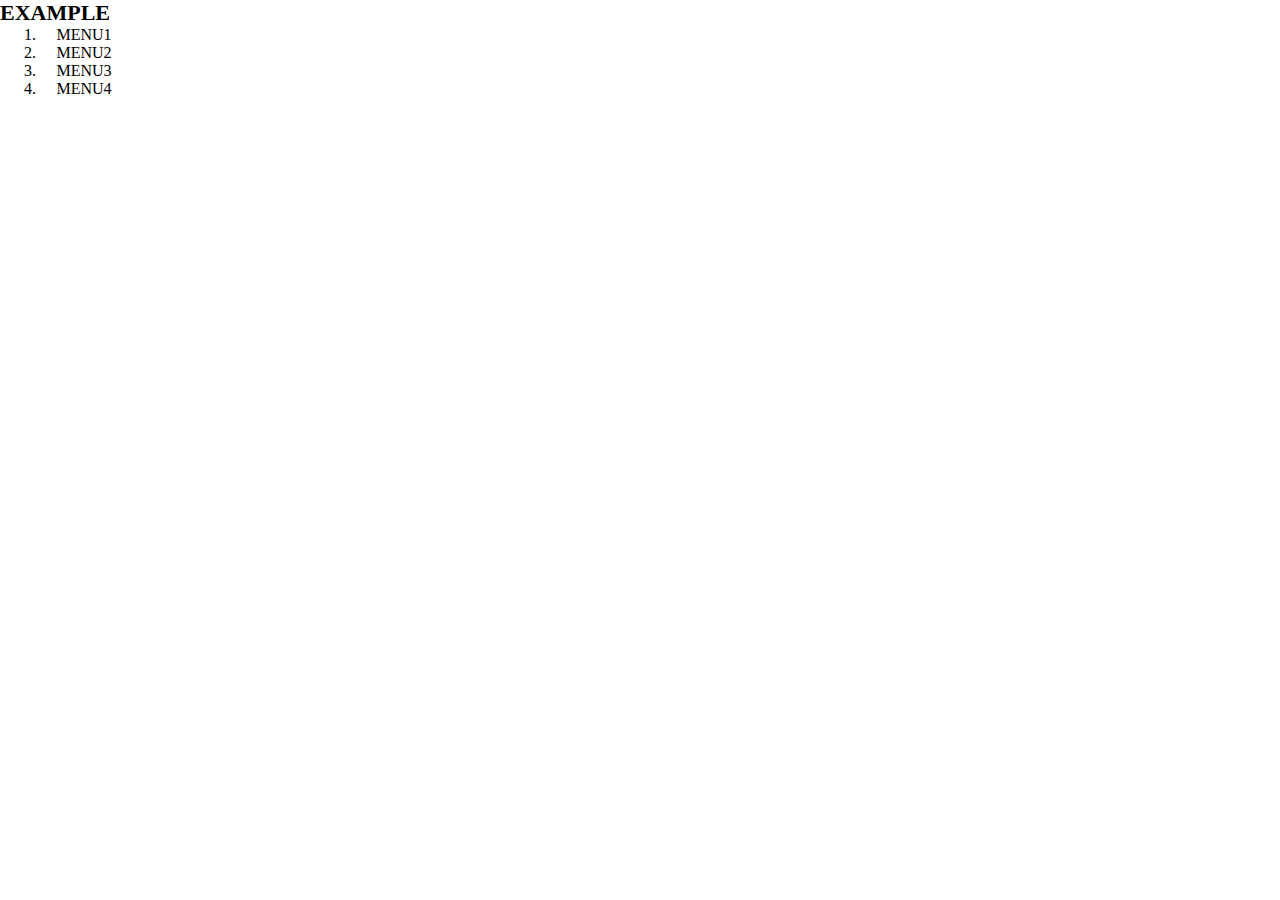
<file: index.html>
<!DOCTYPE html>
<html>
<head>
	<meta charset="UTF-8">
	<link rel="stylesheet" href="style.css">
	<title>確認３</title>
</head>
<body>
	<header>
		<h1 class="headline">EXAMPLE</h1>
		<nav class="nav">
		<ol class="list">
			<li class="list-item">MENU1</li>
			<li class="list-item">MENU2</li>
			<li class="list-item">MENU3</li>
			<li class="list-item">MENU4</li>
		</ol>
	</nav>
	</header>
</body>
</html>
</file>
<file: style.css>
* {
	margin: 0;
	padding: 0;
	box-sizing: border-box;
}
header {
	width: 10%;
}
.headline {
	font-size: 22px;
}
nav {
	text-align: center;
}
.list {
	padding-left: 40px;
}
</file>
